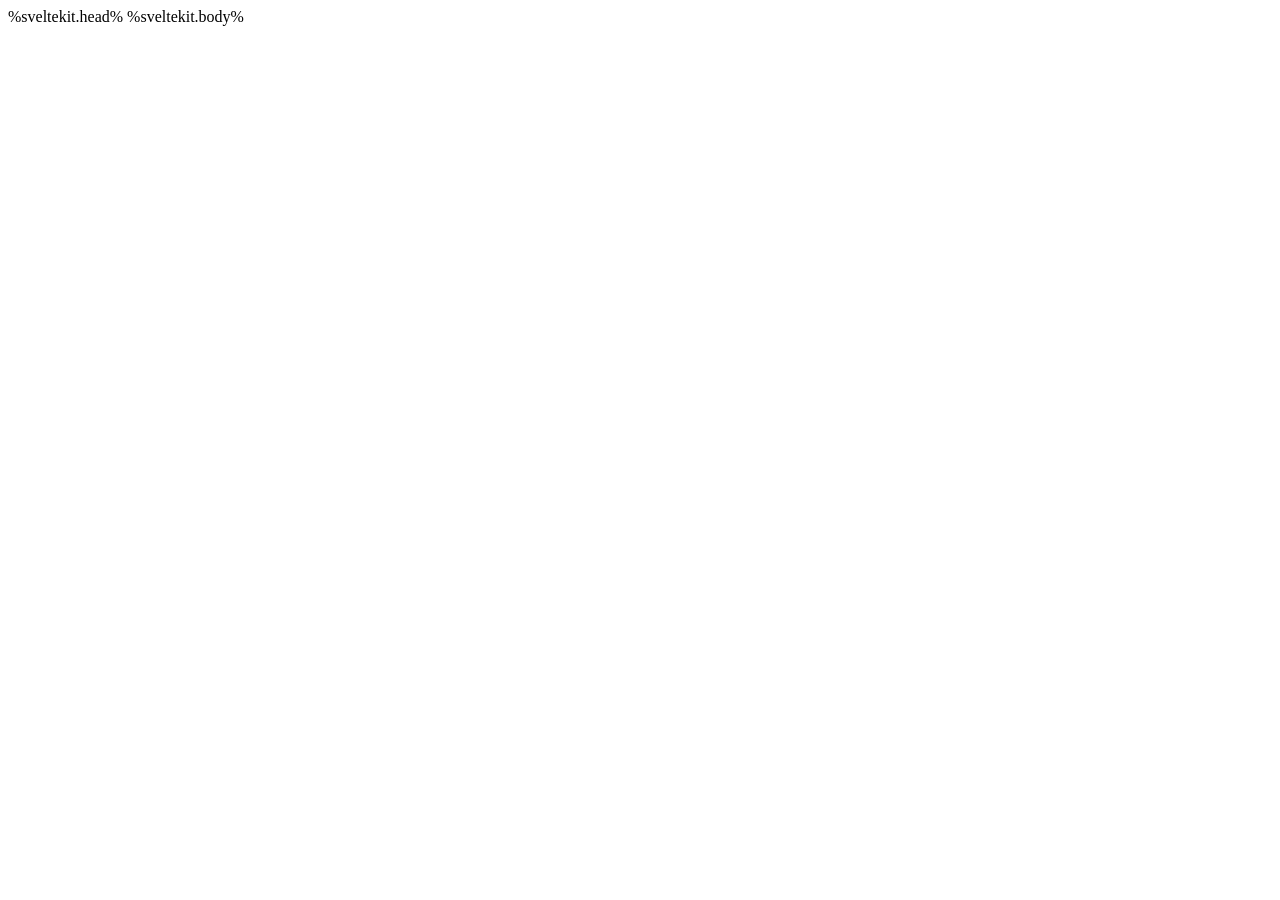
<file: templates/golden/sveltekit/src/app.html>
<!doctype html>
<html lang="en">
	<head>
		<meta charset="utf-8" />
		<meta name="viewport" content="width=device-width, initial-scale=1" />
		<meta name="text-scale" content="scale" />
		%sveltekit.head%
	</head>
	<body data-sveltekit-preload-data="hover">
		<div style="display: contents">%sveltekit.body%</div>
	</body>
</html>
</file>
